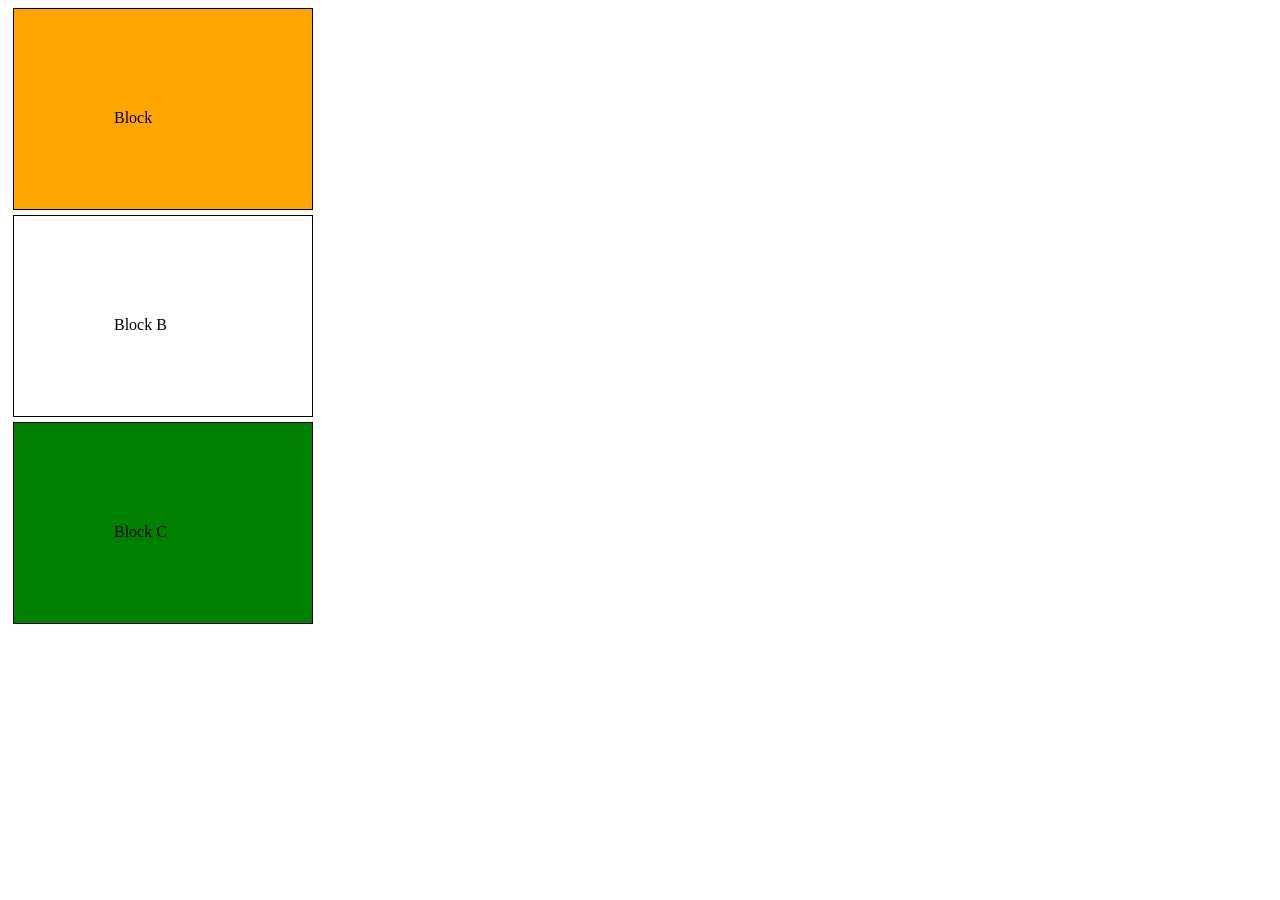
<file: 1 box model in css.html>
<!DOCTYPE html>
<html lang="en">
<head>
    <meta charset="UTF-8">
    <meta name="viewport" content="width=device-width, initial-scale=1.0">
    <title>Document</title>
<style>
   .box{
    border: 1px solid black;
    background-color: orange;
    height: 100px;
    width: 300px;
    padding: 100px;
    margin: 5px;
    box-sizing: border-box;
   }
   #a{
    background-color: orange;
   }
   #b{
    background-color:white;
   }
   #c{
    background-color: green;
   }
</style>
</head>
<body>
    <div class="box" id="a" >Block  </div>
    <div  class="box" id="b" >Block B </div>
    <div  class="box" id="c" >Block C</div>
</body>
</html>
</file>
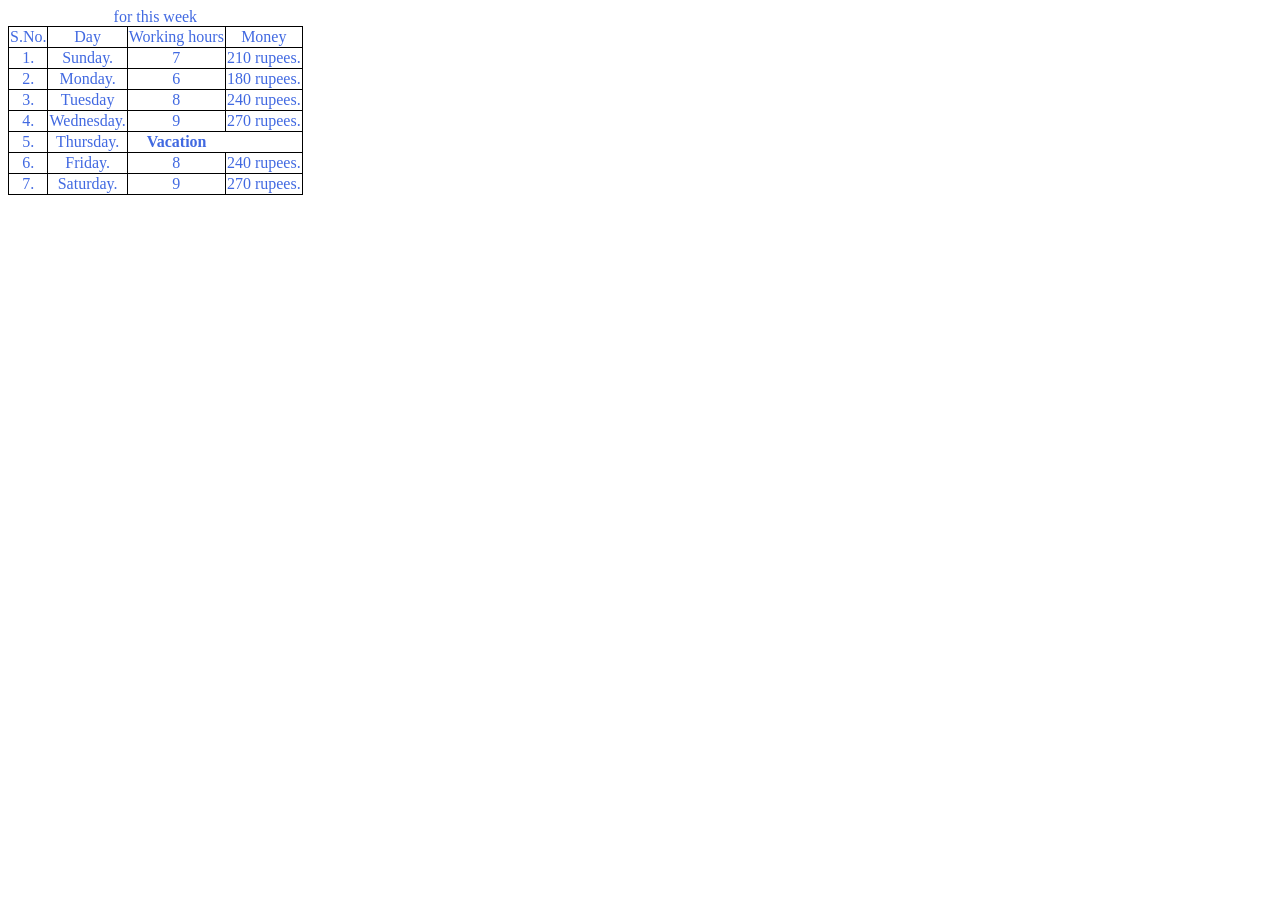
<file: 2 table .html>
<!DOCTYPE html>
<html lang="en">
<head>
    <meta charset="UTF-8">
    <meta name="viewport" content="width=device-width, initial-scale=1.0">
    <title>Document</title>
    <style>
        table,tr,td{
            border:1px solid black;
            border-collapse: collapse;
            text-align:center;
            color: royalblue;
        }
    </style>
</head>
<body>
    <table>
<caption> for this week</caption>
    <tr>
        <td>
            S.No.
        </td>
        <td>
        Day
        </td>
        <td>
            Working hours
        </td>
        <td>
            Money
        </td>
    </tr>
    <tr>
        <td>
            1.
        </td>
        <td>
            Sunday.
        </td>
        <td>
            7
        </td>
        <td>
        210 rupees.
        </td>
    </tr>
    <tr>
        <td>
            2.
        </td>
        <td>
            Monday.
        </td>
        <td>
            6
        </td>
        <td>
        180 rupees.
        </td>
    </tr>
    <tr>
        <td>
            3.
        </td>
        <td>
            Tuesday
        </td>
        <td>
            8
        </td>
        <td>
        240 rupees.
        </td>
    </tr>
    <tr>
        <td>
            4.
        </td>
        <td>
            Wednesday.
        </td>
        <td>
            9
        </td>
        <td>
        270 rupees.
        </td>
    </tr>
    <tr>
        <td>
            5.
        </td>
        <td>
            Thursday.
        </td>
        <th rowspan="1"> Vacation</th>
    </tr>
    <tr>
        <td>
            6.
        </td>
        <td>
            Friday.
        </td>
        <td>
            8
        </td>
        <td>
        240 rupees.
        </td>
    </tr>
    <tr>
        <td>
            7.
        </td>
        <td>
            Saturday.
        </td>
        <td>
            9
        </td>
        <td>
        270 rupees.
        </td>
    </tr>
    </table>
</body>
</html>
</file>
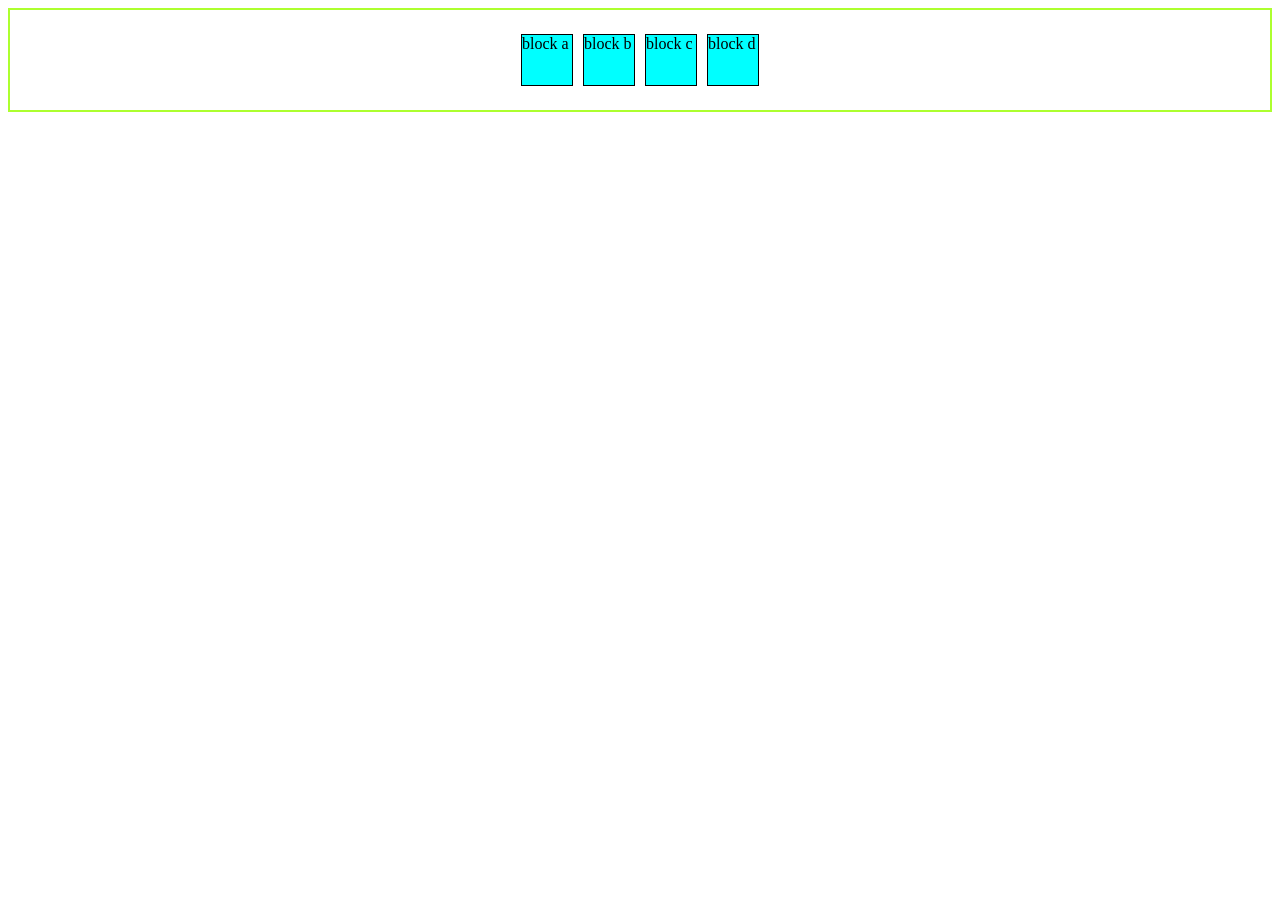
<file: 3 flex box in css.html>
<!DOCTYPE html>
<html lang="en">
<head>
    <meta charset="UTF-8">
    <meta name="viewport" content="width=device-width, initial-scale=1.0">
    <title>Document</title>
    <style>
        .container{
            height: 100px;
            border: 2px solid greenyellow;
            display: flex;
           justify-content: center; 
         align-items: center;
         align-content: center;
         gap: 10px;
        }
    .box{
        border: 1px solid black;
        background-color: aqua;
        width: 50px;
        height: 50px;
    }
    </style>
</head>
<body>
    <div class="container">
        <div class="box">block a</div>
        <div class="box">block b</div>
        <div class="box"> block c</div>
        <div class="box">block d</div>
    </div>
</body>
</html>
</file>
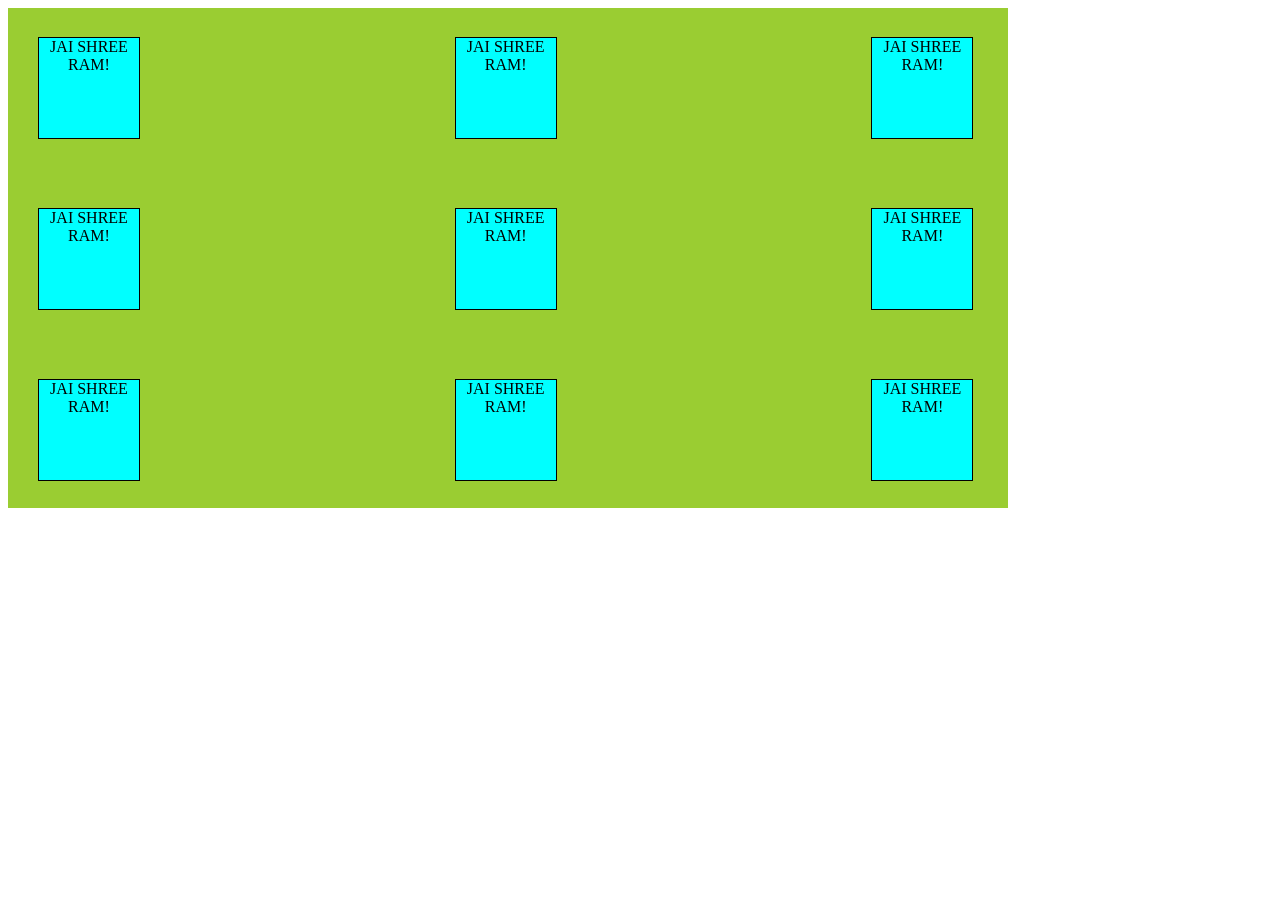
<file: 4 grid in css.html>
<!DOCTYPE html>
<html lang="en">
<head>
    <meta charset="UTF-8">
    <meta name="viewport" content="width=device-width, initial-scale=1.0">
    <title>Grid</title>
    <style>
        .container{
            height: 500px;
            width: 1000px;
            background-color: yellowgreen;
            display: grid;
            grid-template-rows: repeat(3,1fr);
    grid-template-columns: repeat(3,1fr);
    grid-gap:10px;
    column-gap: 250px;

        }
        .box{
        height: 100px;
        width: 100px;
         background-color: aqua;
        border: 1px solid black;
        margin: 30px;
        margin-top: 29px;
        text-align:center;     
        }
        .box:hover{
            transform: scale(1.5);
            background-color: green;
        }
        
    </style>
</head>
<body>
    <div class="container">
    <div class="box">JAI SHREE RAM!</div>
    <div class="box">JAI SHREE RAM!</div>
    <div class="box">JAI SHREE RAM!</div>
    <div class="box">JAI SHREE RAM!</div>
    <div class="box">JAI SHREE RAM!</div>
    <div class="box">JAI SHREE RAM!</div>
    <div class="box">JAI SHREE RAM!</div>
    <div class="box">JAI SHREE RAM!</div>
    <div class="box">JAI SHREE RAM!</div>
    </div> 
</body>
</html>
</file>
